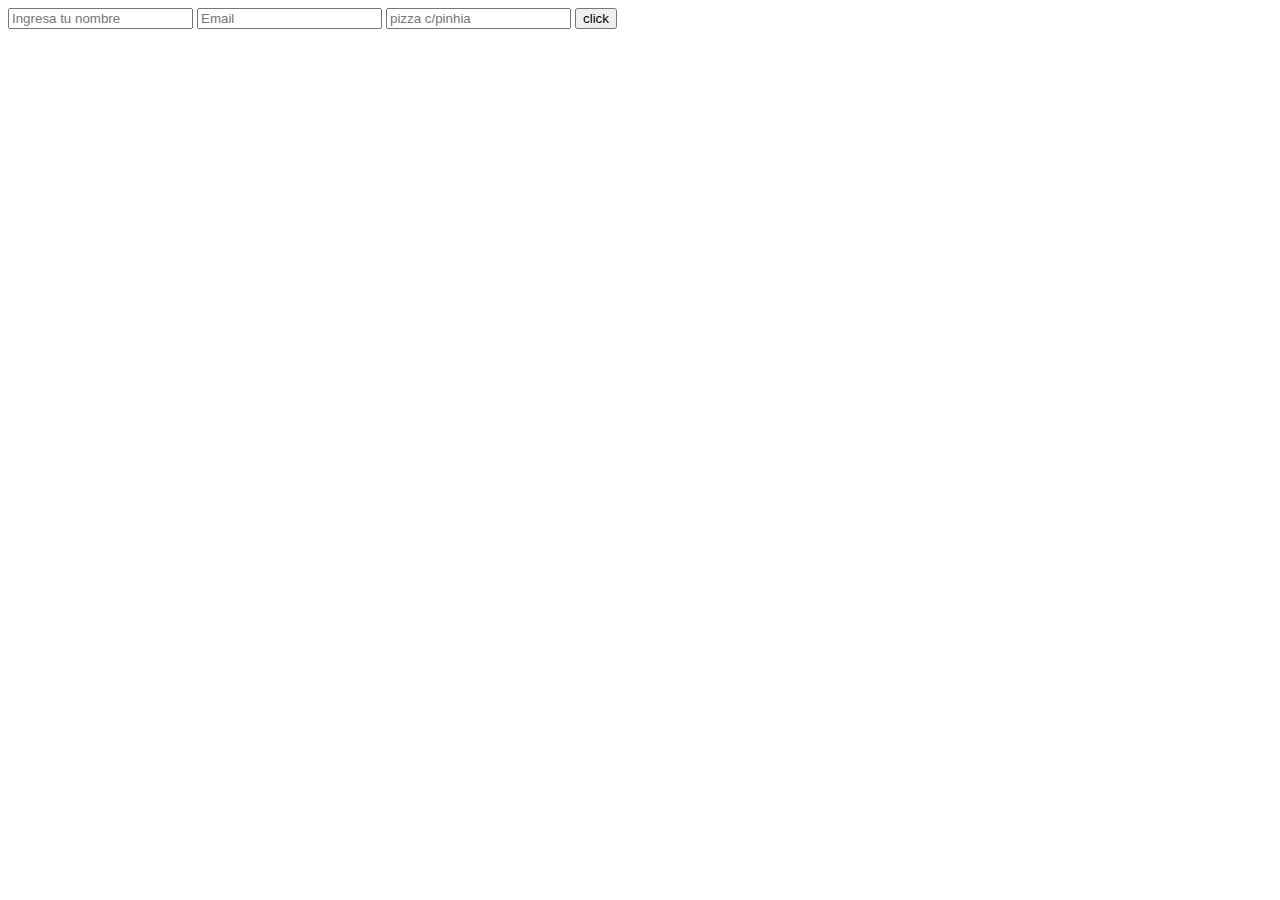
<file: html-js/index.html>
<!DOCTYPE html>
<html lang="en">
<head>
  <meta charset="UTF-8">
  <meta name="viewport" content="width=device-width, initial-scale=1.0">
  <meta http-equiv="X-UA-Compatible" content="ie=edge">
  <title>Document</title>
  <link rel="stylesheet" href="estilos.css">
</head>
<body>

  <!-- <h1 id="titulo">Javascript</h1>

  <p id="parrafo">Lorem ipsum dolor sit, amet consectetur adipisicing elit. Sit tenetur eveniet qui, quod necessitatibus molestiae illum repellendus accusamus optio, praesentium recusandae doloribus corrupti ducimus officiis. Iure nulla excepturi delectus totam!</p>

  <button id="boton">Cick me!</button> -->
<!-- ----------------------------------->

  <input id="nombre" type="text" placeholder="Ingresa tu nombre">
  <input id="email" type="text" placeholder="Email">
  <input id="pizza" type="text" placeholder="pizza c/pinhia">
  <button id="boton">click</button>

  <div id="tarjeta" class="tarjeta invisible">

    <h1 id="mostrarNombre"></h1>
    <h2 id="mostrarEmail"></h2>
    <h3 id="mostrarPizza"></h3>

  </div>


  <script src="main.js"></script>
</body>
</html>
</file>
<file: html-js/estilos.css>
.tarjeta {
  margin-top: 70px;
  border: 1px solid rgb(65, 64, 64, .3);
  width: 30%;
  padding: 10px;
  box-shadow: 0 2px 19px 0 rgba(0, 0, 0, .4);
  border-radius: 5px;
  font-family: arial;
}

.invisible {
  display: none;
}

#mostrarPizza {
  font-size: 40px;
}
</file>
